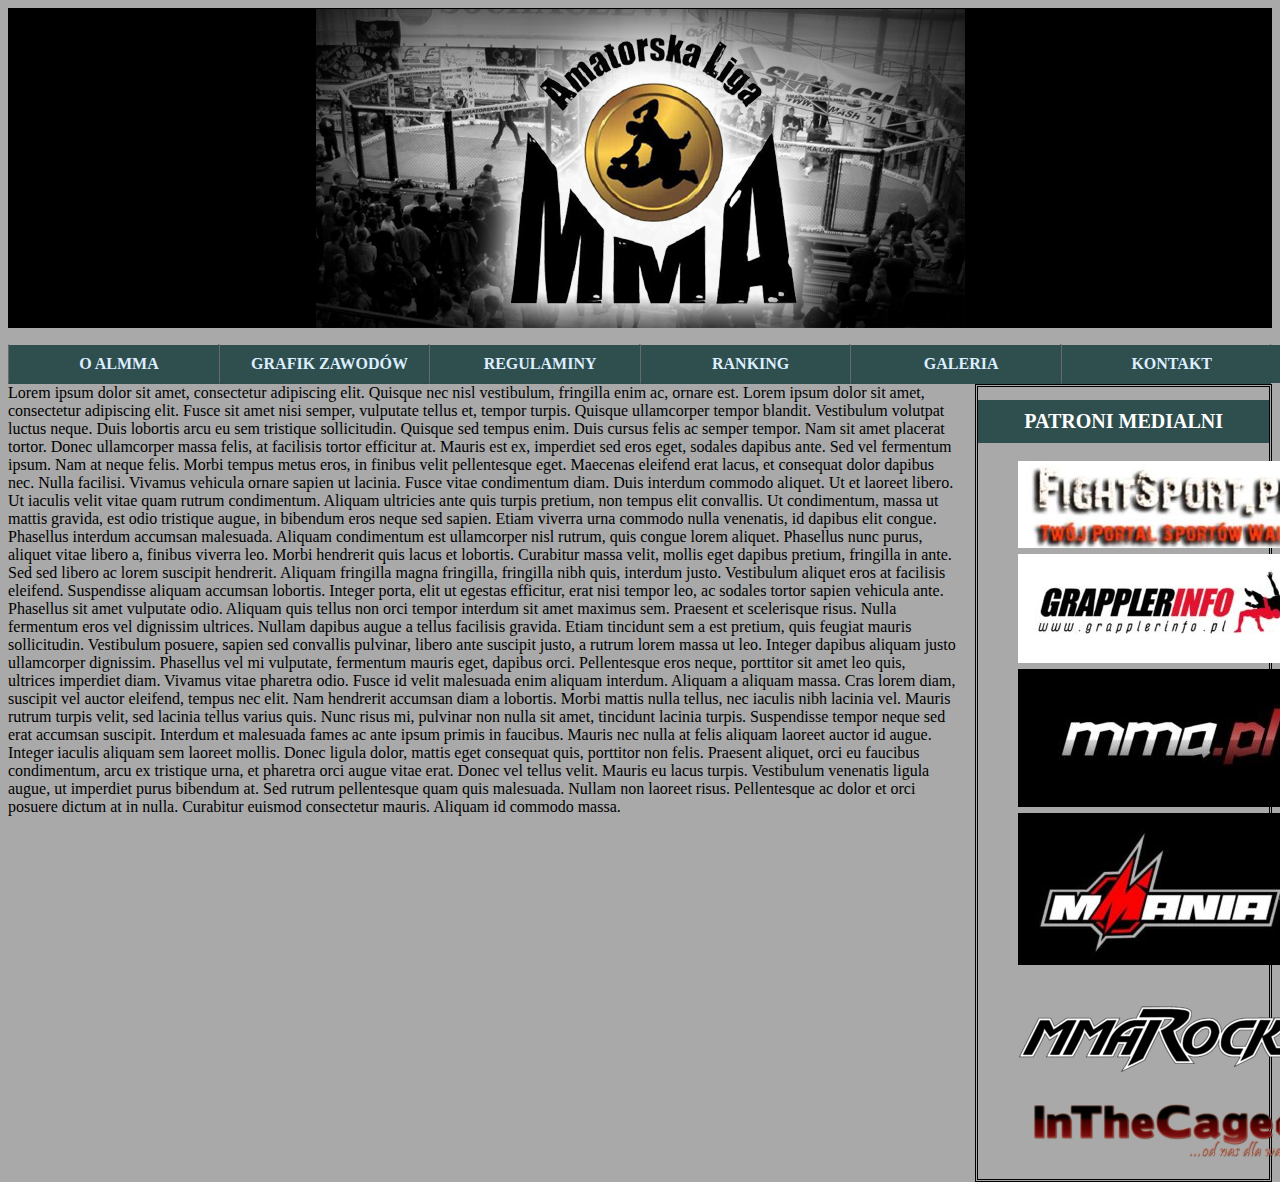
<file: index.html>
<!DOCTYPE html>
<html>
  <head>
    <link rel="Stylesheet" type="text/css" href="style.css" />
    <meta charset="utf-8">
    <title>ALMMA - Amatorska Liga MMA </title>
  </head>

  <body>
    <div id = "HEAD">
    </div>

    <div id = "TOP_MENU">
      <ul id="MENU">
        <li><a href=" "> O ALMMA </a> </li>
        <li><a href=" "> GRAFIK ZAWODÓW </a> </li>
        <li><a href=" "> REGULAMINY </a> </li>
        <li><a href=" "> RANKING </a> </li>
        <li><a href=" "> GALERIA </a> </li>
        <li><a href=" "> KONTAKT </a> </li>
    </div>

    <div id = "MAIN">
      <div id = "CONTENT">
        Lorem ipsum dolor sit amet, consectetur adipiscing elit. Quisque nec nisl vestibulum, fringilla enim ac, ornare est. Lorem ipsum dolor sit amet, consectetur adipiscing elit. Fusce sit amet nisi semper, vulputate tellus et, tempor turpis. Quisque ullamcorper tempor blandit. Vestibulum volutpat luctus neque. Duis lobortis arcu eu sem tristique sollicitudin. Quisque sed tempus enim. Duis cursus felis ac semper tempor. Nam sit amet placerat tortor. Donec ullamcorper massa felis, at facilisis tortor efficitur at. Mauris est ex, imperdiet sed eros eget, sodales dapibus ante. Sed vel fermentum ipsum. Nam at neque felis. Morbi tempus metus eros, in finibus velit pellentesque eget. Maecenas eleifend erat lacus, et consequat dolor dapibus nec.

Nulla facilisi. Vivamus vehicula ornare sapien ut lacinia. Fusce vitae condimentum diam. Duis interdum commodo aliquet. Ut et laoreet libero. Ut iaculis velit vitae quam rutrum condimentum. Aliquam ultricies ante quis turpis pretium, non tempus elit convallis. Ut condimentum, massa ut mattis gravida, est odio tristique augue, in bibendum eros neque sed sapien. Etiam viverra urna commodo nulla venenatis, id dapibus elit congue. Phasellus interdum accumsan malesuada. Aliquam condimentum est ullamcorper nisl rutrum, quis congue lorem aliquet. Phasellus nunc purus, aliquet vitae libero a, finibus viverra leo. Morbi hendrerit quis lacus et lobortis. Curabitur massa velit, mollis eget dapibus pretium, fringilla in ante. Sed sed libero ac lorem suscipit hendrerit. Aliquam fringilla magna fringilla, fringilla nibh quis, interdum justo.

Vestibulum aliquet eros at facilisis eleifend. Suspendisse aliquam accumsan lobortis. Integer porta, elit ut egestas efficitur, erat nisi tempor leo, ac sodales tortor sapien vehicula ante. Phasellus sit amet vulputate odio. Aliquam quis tellus non orci tempor interdum sit amet maximus sem. Praesent et scelerisque risus. Nulla fermentum eros vel dignissim ultrices. Nullam dapibus augue a tellus facilisis gravida. Etiam tincidunt sem a est pretium, quis feugiat mauris sollicitudin. Vestibulum posuere, sapien sed convallis pulvinar, libero ante suscipit justo, a rutrum lorem massa ut leo. Integer dapibus aliquam justo ullamcorper dignissim. Phasellus vel mi vulputate, fermentum mauris eget, dapibus orci.

Pellentesque eros neque, porttitor sit amet leo quis, ultrices imperdiet diam. Vivamus vitae pharetra odio. Fusce id velit malesuada enim aliquam interdum. Aliquam a aliquam massa. Cras lorem diam, suscipit vel auctor eleifend, tempus nec elit. Nam hendrerit accumsan diam a lobortis. Morbi mattis nulla tellus, nec iaculis nibh lacinia vel. Mauris rutrum turpis velit, sed lacinia tellus varius quis. Nunc risus mi, pulvinar non nulla sit amet, tincidunt lacinia turpis. Suspendisse tempor neque sed erat accumsan suscipit.

Interdum et malesuada fames ac ante ipsum primis in faucibus. Mauris nec nulla at felis aliquam laoreet auctor id augue. Integer iaculis aliquam sem laoreet mollis. Donec ligula dolor, mattis eget consequat quis, porttitor non felis. Praesent aliquet, orci eu faucibus condimentum, arcu ex tristique urna, et pharetra orci augue vitae erat. Donec vel tellus velit. Mauris eu lacus turpis. Vestibulum venenatis ligula augue, ut imperdiet purus bibendum at. Sed rutrum pellentesque quam quis malesuada. Nullam non laoreet risus. Pellentesque ac dolor et orci posuere dictum at in nulla. Curabitur euismod consectetur mauris. Aliquam id commodo massa.
      </div>


      <div id = "PARTNERS">
      <h1>
        <center>PATRONI MEDIALNI</center></h1>

        <ul id = "PARTN_LIST">
          <li><img src="almma/fightsport.jpg" alt="Fightsport.pl"><a href="http://www.fightsport.pl"></a></li>
          <li><img src="almma/grappler.jpg" alt="GrapplerINFO"><a href="http://www.grapplerinfo"></a></li>
          <li><img src="almma/mma_pl.jpg" alt="MMA.PL"><a href="http://www.mma.pl"></a></li>
          <li><img src="almma/mmania.jpg" alt="MMANIA"><a href="http://www.mmania.pl"></a></li>
          <li><img src="almma/MMARocks.png" alt="MMA Rocks"><a href="http://www.mmarocks.pl"></a></li>
          <li><img src="almma/ITC.png" alt="InTheCage"><a href="http://www.inthecage.pl"></a></li>
        </ul>
      </div>
    </div>


  </body>
</html>
</file>
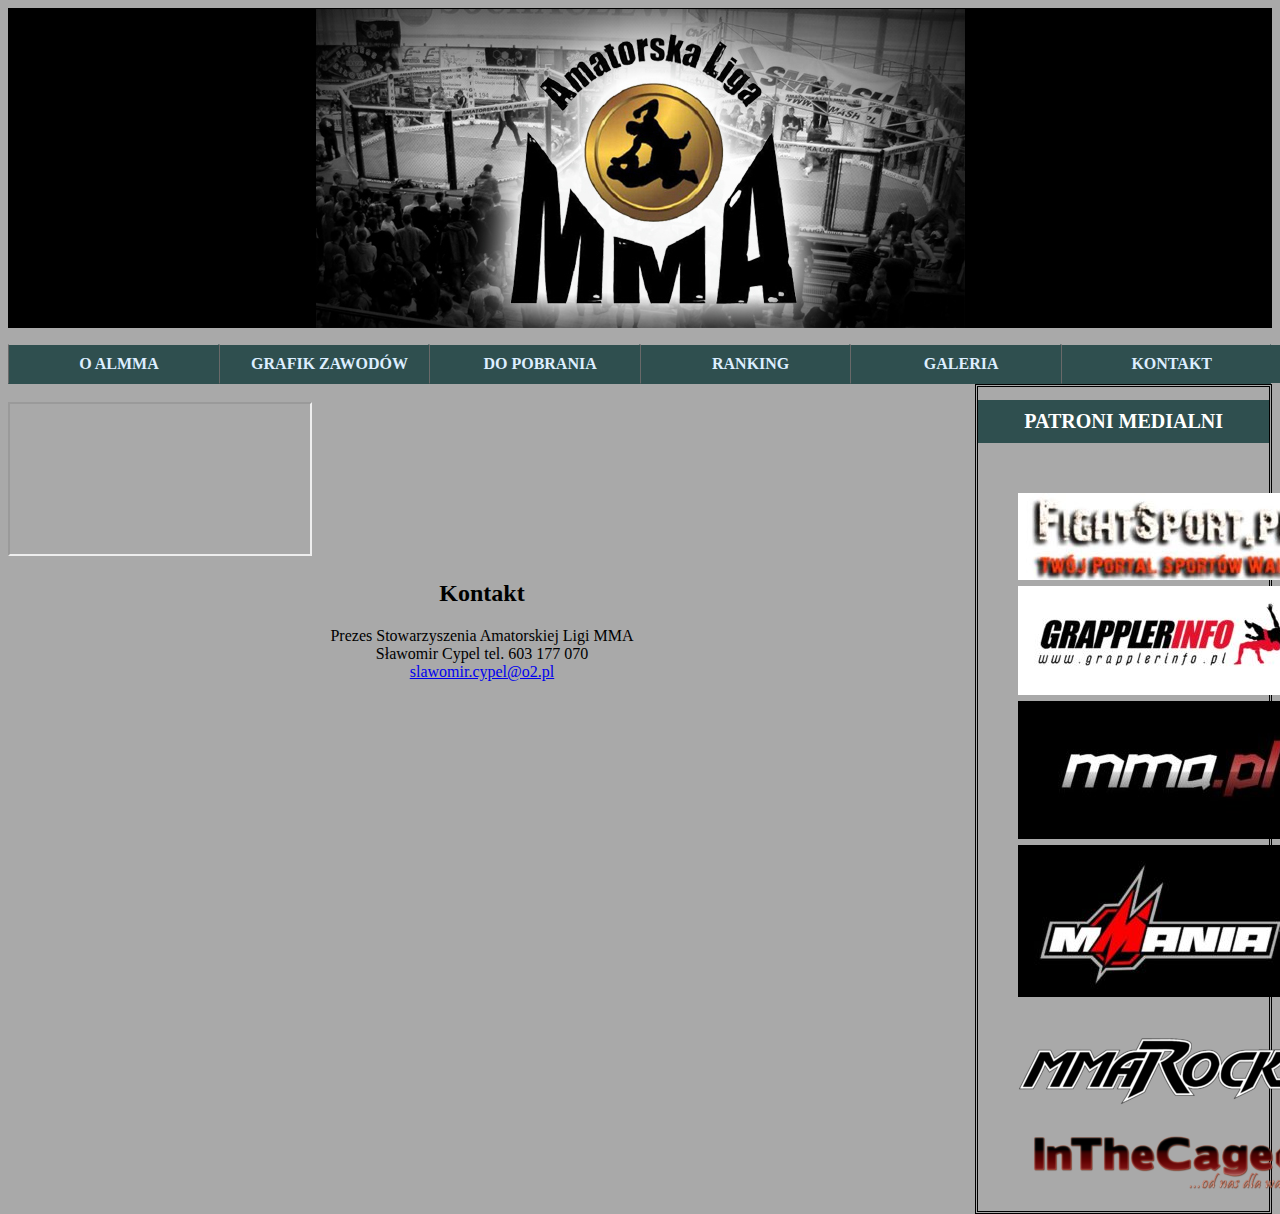
<file: pages/contact.html>
<!DOCTYPE html>
<html>
  <head>
    <link rel="Stylesheet" type="text/css" href="../style.css" />
    <meta charset="utf-8">
    <title>ALMMA - Amatorska Liga MMA </title>
  </head>

  <body>
    <div id = "HEAD">
    </div>

      <div id = "TOP_MENU">
      <ul id="MENU">
        <li><a href="../index.html "> O ALMMA </a> </li>
        <li><a href="timetable.html "> GRAFIK ZAWODÓW </a> </li>
        <li><a href="download.html"> DO POBRANIA</a> </li>
        <li><a href="http://almma.aplab.pl.hostingasp.pl/RankingPodzial"> RANKING </a> </li>
        <li><a href="gallery.html"> GALERIA </a> </li>
        <li><a href="contact.html"> KONTAKT </a> </li>
    </div>

    <div id = "MAIN">
      <div id = "CONTENT">
<br>
<iframe id = "almma_facebook" src="https://www.facebook.com/plugins/page.php?href=https%3A%2F%2
Fwww.facebook.com%2Fpg%2FALMMA-AMATORSKA-LIGA-MMA-194152537336015%2Fphotos%2F%3Fref%3Dpage_internal&
tabs=events&width=500&height=500&small_header=true&adapt_container_width=true&hide_cover=false&
show_facepile=true&appId=131586856940974"
></iframe>

<center><h2>Kontakt</h2>
Prezes Stowarzyszenia Amatorskiej Ligi MMA <br>
Sławomir Cypel tel. 603 177 070 <br>
<a href="mailto:slawomir.cypel@o2.pl">slawomir.cypel@o2.pl</a>

</center>


      </div>

      <div id = "PARTNERS">
      <h1>
        <center>PATRONI MEDIALNI</center></h1>
        <br>
        <ul id = "PARTN_LIST">
          <li><a href="http://www.fightsport.pl"><img src="../img/fightsport.jpg" alt="Fightsport.pl"></a></li>
          <li><a href="http://www.grapplerinfo.pl"><img src="../img/grappler.jpg" alt="GrapplerINFO"></a></li>
          <li><a href="http://www.mma.pl"><img src="../img/mma_pl.jpg" alt="MMA.PL"></a></li>
          <li><a href="http://www.mmania.pl"><img src="../img/mmania.jpg" alt="MMANIA"></a></li>
          <li><a href="http://www.mmarocks.pl"><img src="../img/MMARocks.png" alt="MMA Rocks"></a></li>
          <li><a href="http://www.inthecage.pl"><img src="../img/ITC.png" alt="InTheCage"></a></li>
        </ul>
      </div>
    </div>


  </body>
</html>
</file>
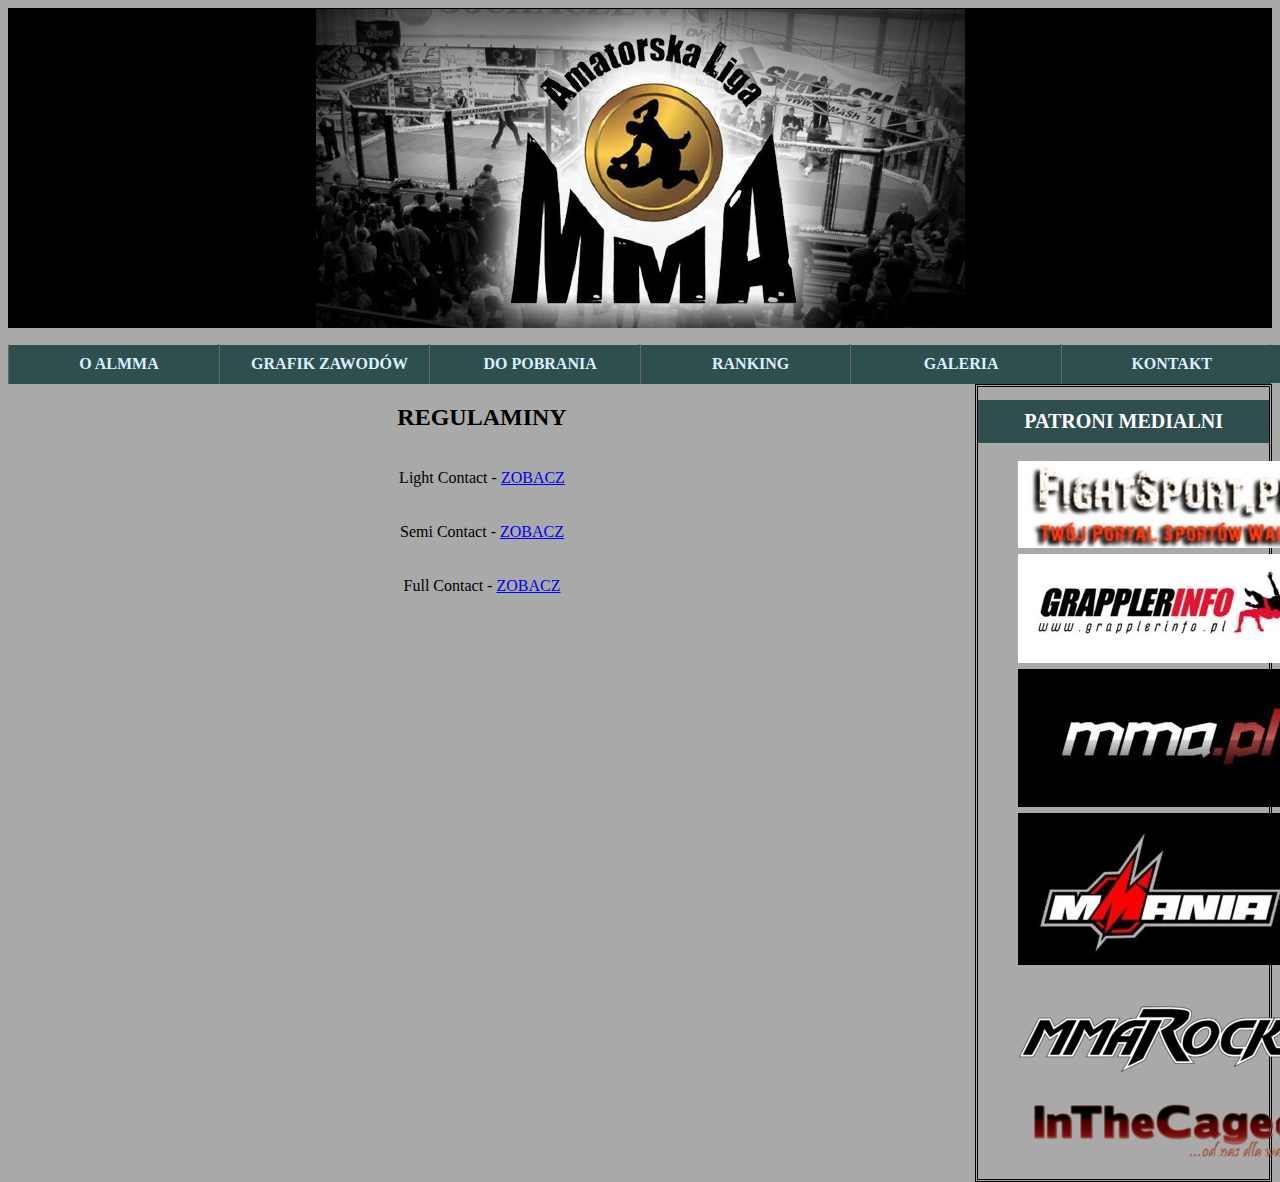
<file: pages/download.html>
<!DOCTYPE html>
<html>
  <head>
    <link rel="Stylesheet" type="text/css" href="../style.css" />
    <meta charset="utf-8">
    <title>ALMMA - Amatorska Liga MMA </title>
  </head>

  <body>
    <div id = "HEAD">
    </div>

    <div id = "TOP_MENU">
      <ul id="MENU">
        <li><a href="../index.html "> O ALMMA </a> </li>
        <li><a href="timetable.html "> GRAFIK ZAWODÓW </a> </li>
        <li><a href="download.html"> DO POBRANIA</a> </li>
        <li><a href="http://almma.aplab.pl.hostingasp.pl/RankingPodzial"> RANKING </a> </li>
        <li><a href="gallery.html"> GALERIA </a> </li>
        <li><a href="contact.html"> KONTAKT </a> </li>
    </div>

    <div id = "MAIN">
      <div id = "CONTENT">
        <center>
      <h2> REGULAMINY</h2>
      <br>
      Light Contact -  <a href="../docs/lightcontact.pdf"> ZOBACZ </a>
      <br>
      <br>
      <br>
      Semi Contact -  <a href="../docs/semicontact.pdf"> ZOBACZ </a>
      <br>
      <br>
      <br>
      Full Contact -  <a href="../docs/fullcontact.pdf"> ZOBACZ </a>
      </div>


      <div id = "PARTNERS">
      <h1>
        <center>PATRONI MEDIALNI</center></h1>

        <ul id = "PARTN_LIST">
          <li><a href="http://www.fightsport.pl"><img src="../img/fightsport.jpg" alt="Fightsport.pl"></a></li>
          <li><a href="http://www.grapplerinfo.pl"><img src="../img/grappler.jpg" alt="GrapplerINFO"></a></li>
          <li><a href="http://www.mma.pl"><img src="../img/mma_pl.jpg" alt="MMA.PL"></a></li>
          <li><a href="http://www.mmania.pl"><img src="../img/mmania.jpg" alt="MMANIA"></a></li>
          <li><a href="http://www.mmarocks.pl"><img src="../img/MMARocks.png" alt="MMA Rocks"></a></li>
          <li><a href="http://www.inthecage.pl"><img src="../img/ITC.png" alt="InTheCage"></a></li>
        </ul>
      </div>
    </div>


  </body>
</html>
</file>
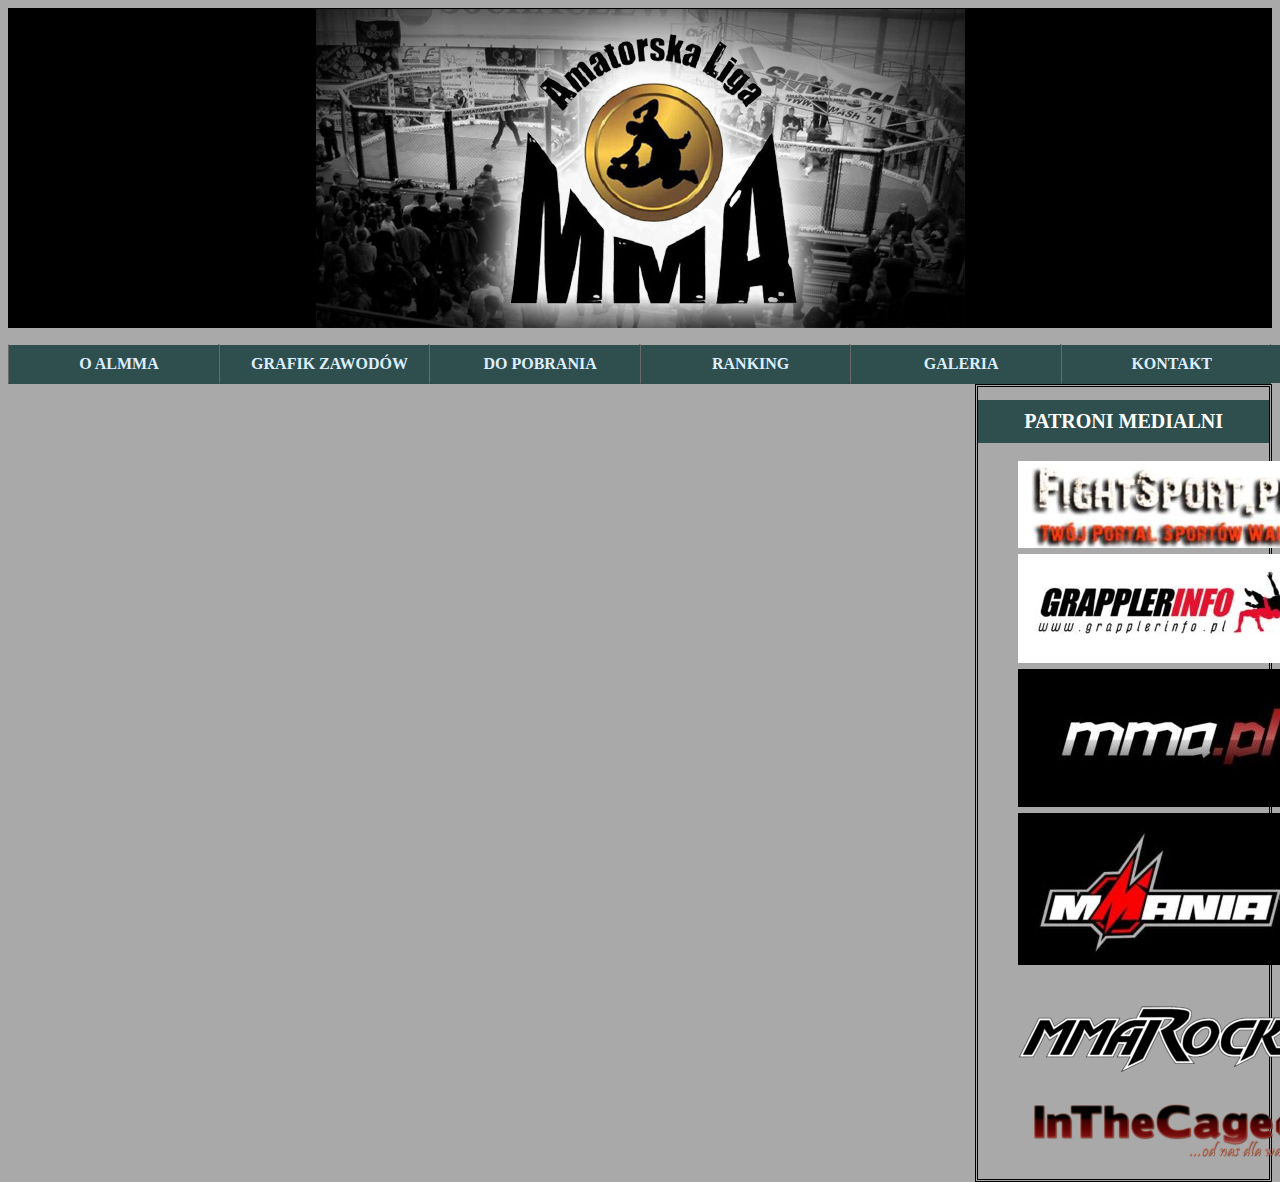
<file: pages/gallery.html>
<!DOCTYPE html>
<html>
  <head>
    <link rel="Stylesheet" type="text/css" href="../style.css" />
    <meta charset="utf-8">
    <title>ALMMA - Amatorska Liga MMA </title>
  </head>

  <body>
    <div id = "HEAD">
    </div>

    <div id = "TOP_MENU">
      <ul id="MENU">
        <li><a href="../index.html "> O ALMMA </a> </li>
        <li><a href="timetable.html "> GRAFIK ZAWODÓW </a> </li>
        <li><a href="download.html"> DO POBRANIA</a> </li>
        <li><a href="http://almma.aplab.pl.hostingasp.pl/RankingPodzial"> RANKING </a> </li>
        <li><a href="gallery.html"> GALERIA </a> </li>
        <li><a href="contact.html"> KONTAKT </a> </li>
    </div>

    <div id = "MAIN">
      <div id = "CONTENT">

      <div class='embedsocial-album'
      data-ref="e1d668ca53528dd82d8a9178d0272986c15ff83a">
      </div><script>(function(d, s, id){var js; if (d.getElementById(id)) {return;} js = d.createElement(s); js.id = id; js.src = "https://embedsocial.com/embedscript/ei.js"; d.getElementsByTagName("head")[0].appendChild(js);}(document, "script", "EmbedSocialScript"));</script>
      </div>


      <div id = "PARTNERS">
      <h1>
        <center>PATRONI MEDIALNI</center></h1>

        <ul id = "PARTN_LIST">
          <li><a href="http://www.fightsport.pl"><img src="../img/fightsport.jpg" alt="Fightsport.pl"></a></li>
          <li><a href="http://www.grapplerinfo.pl"><img src="../img/grappler.jpg" alt="GrapplerINFO"></a></li>
          <li><a href="http://www.mma.pl"><img src="../img/mma_pl.jpg" alt="MMA.PL"></a></li>
          <li><a href="http://www.mmania.pl"><img src="../img/mmania.jpg" alt="MMANIA"></a></li>
          <li><a href="http://www.mmarocks.pl"><img src="../img/MMARocks.png" alt="MMA Rocks"></a></li>
          <li><a href="http://www.inthecage.pl"><img src="../img/ITC.png" alt="InTheCage"></a></li>
        </ul>
      </div>
    </div>


  </body>
</html>
</file>
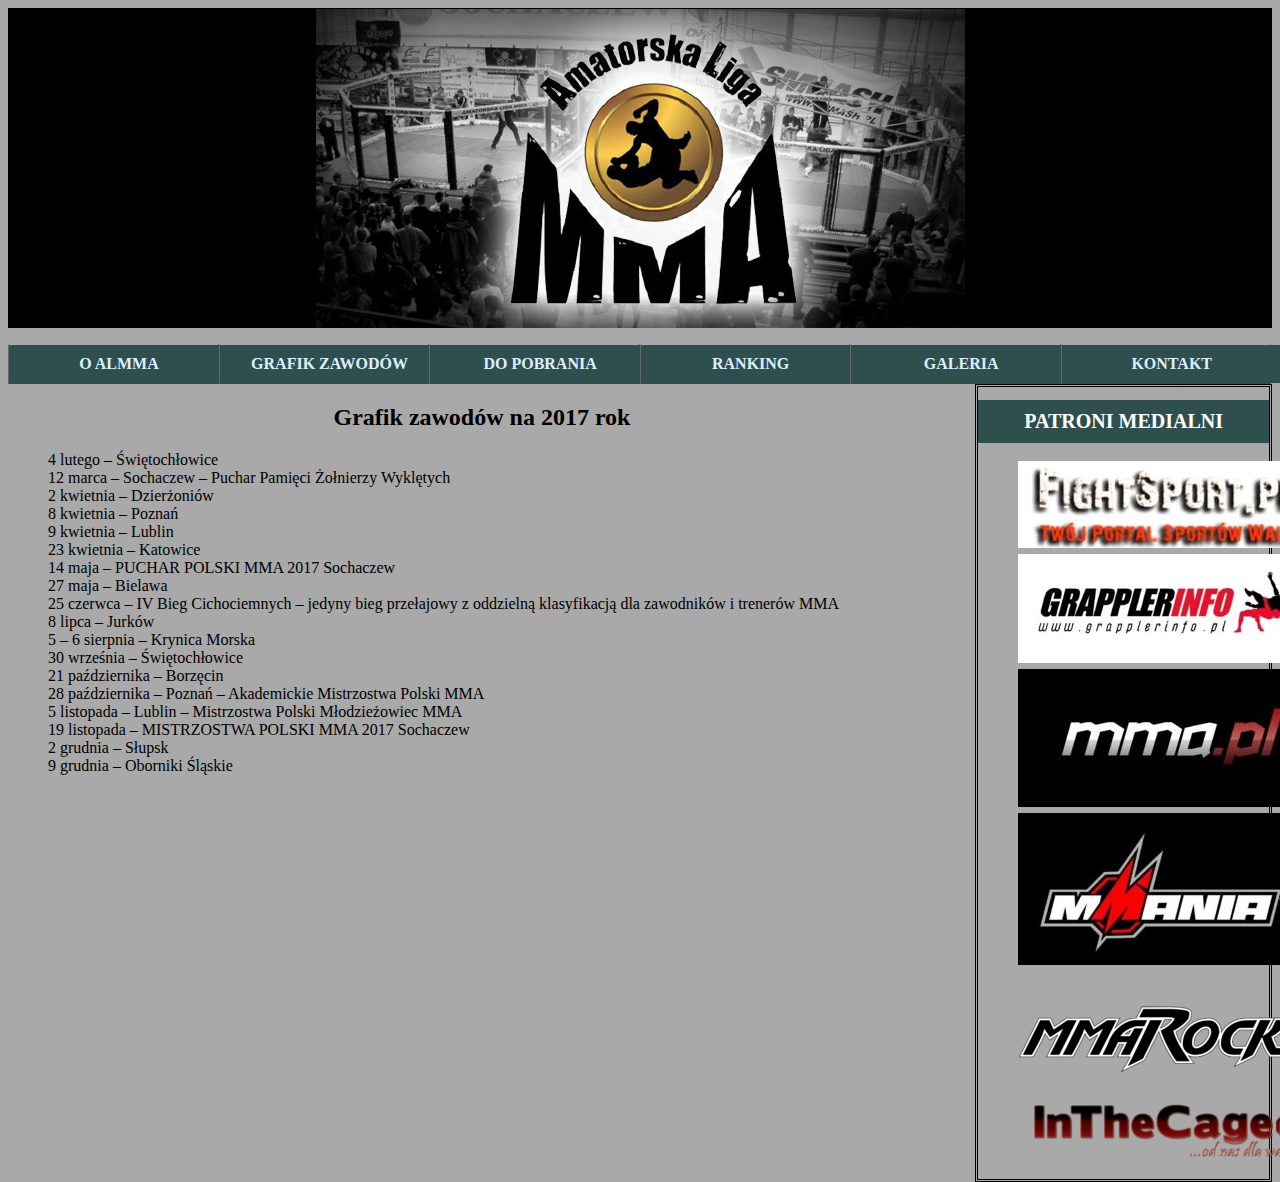
<file: pages/timetable.html>
<!DOCTYPE html>
<html>
  <head>
    <link rel="Stylesheet" type="text/css" href="../style.css" />
    <meta charset="utf-8">
    <title>ALMMA - Amatorska Liga MMA </title>
  </head>

  <body>
    <div id = "HEAD">
    </div>

    <div id = "TOP_MENU">
      <ul id="MENU">
        <li><a href="../index.html "> O ALMMA </a> </li>
        <li><a href="timetable.html "> GRAFIK ZAWODÓW </a> </li>
        <li><a href="download.html"> DO POBRANIA</a> </li>
        <li><a href="http://almma.aplab.pl.hostingasp.pl/RankingPodzial"> RANKING </a> </li>
        <li><a href="gallery.html"> GALERIA </a> </li>
        <li><a href="contact.html"> KONTAKT </a> </li>
    </div>

    <div id = "MAIN">
      <div id = "CONTENT">
        <center> <h2> Grafik zawodów na 2017 rok </h2> </center>
        <ul>
        <li>4 lutego – Świętochłowice </li>
        <li>12 marca – Sochaczew – Puchar Pamięci Żołnierzy Wyklętych</li>
        <li>2 kwietnia – Dzierżoniów</li>
        <li>8 kwietnia – Poznań</li>
        <li>9 kwietnia – Lublin</li>
        <li>23 kwietnia – Katowice</li>
        <li>14 maja – PUCHAR POLSKI MMA 2017 Sochaczew</li>
        <li>27 maja – Bielawa</li>
        <li>25 czerwca – IV Bieg Cichociemnych – jedyny bieg przełajowy z oddzielną klasyfikacją
          dla zawodników i trenerów MMA</li>
        <li>8 lipca – Jurków</li>
        <li>5 – 6 sierpnia – Krynica Morska</li>
        <li>30 września – Świętochłowice</li>
        <li>21 października – Borzęcin</li>
        <li>28 października – Poznań – Akademickie Mistrzostwa Polski MMA</li>
        <li>5 listopada – Lublin – Mistrzostwa Polski Młodzieżowiec MMA</li>
        <li>19 listopada – MISTRZOSTWA POLSKI MMA 2017 Sochaczew</li>
        <li>2 grudnia – Słupsk</li>
        <li>9 grudnia – Oborniki Śląskie</li>
      </ul>
      </div>


      <div id = "PARTNERS">
      <h1>
        <center>PATRONI MEDIALNI</center></h1>

        <ul id = "PARTN_LIST">
          <li><a href="http://www.fightsport.pl"><img src="../img/fightsport.jpg" alt="Fightsport.pl"></a></li>
          <li><a href="http://www.grapplerinfo.pl"><img src="../img/grappler.jpg" alt="GrapplerINFO"></a></li>
          <li><a href="http://www.mma.pl"><img src="../img/mma_pl.jpg" alt="MMA.PL"></a></li>
          <li><a href="http://www.mmania.pl"><img src="../img/mmania.jpg" alt="MMANIA"></a></li>
          <li><a href="http://www.mmarocks.pl"><img src="../img/MMARocks.png" alt="MMA Rocks"></a></li>
          <li><a href="http://www.inthecage.pl"><img src="../img/ITC.png" alt="InTheCage"></a></li>
        </ul>
      </div>
    </div>


  </body>
</html>
</file>
<file: style.css>
body {
  background-color: 	#A9A9A9;
  }

#HEAD{
  width: 100%;
  height: 320px;
  background-repeat: no-repeat;
  background-position: center;
  background-image:url("almma/head.jpeg");
  background-color: black;
}


#MENU, ul li {
	display: block;
	list-style: none;
	margin-left:0 ;
	padding: 0;
}

#MENU  li {
  width: 16.5%;
	float:left;
	border-width: 1px 1px 1px 1px;
	border-style: double;
	border-color: transparent #2F4F4F #2F4F4F #696969
}

#MENU a:link, a:visited{
  text-decoration: none;
  display:block;
	min-width: 200px;
	text-align: center;
	padding: 10px;
	font-weight: bold;
	background-color: 	#2F4F4F;
	color: #def;
}

#MAIN{
  min-height: 600px;


}
#CONTENT{
    float: left;
    width: 75%;
    min-height: inherit;

}

#PARTNERS{
  float: right;
  width: 23%;
  min-height: inherit;
  border-style: double;
  padding: 0px;

}

h1{
  align-items: center;
  width: 90%
  border: 100px;
  font-size: 20px;
  color: white;
  padding: 10px;
  background-color: #2F4F4F;
}
#PARTN_LIST li {
  width: 100%;
  padding-top: 2px;
}
</file>
